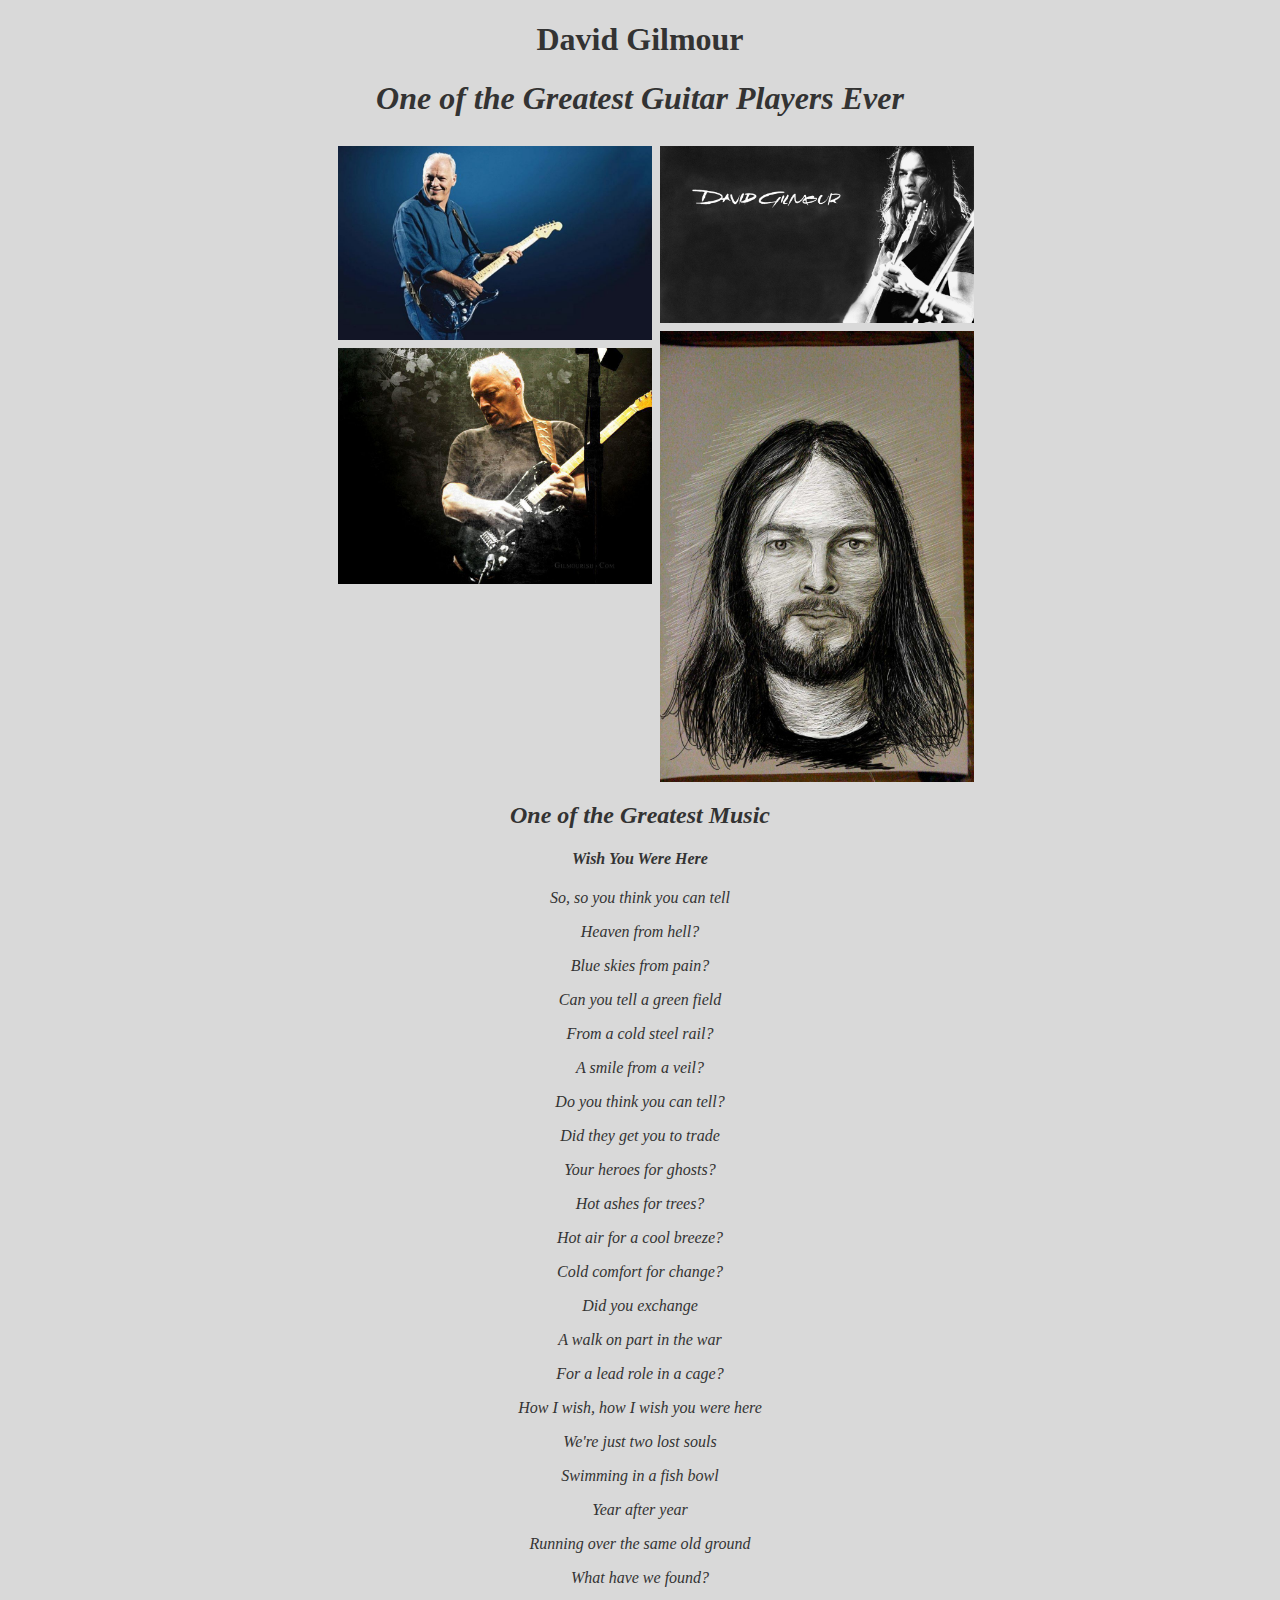
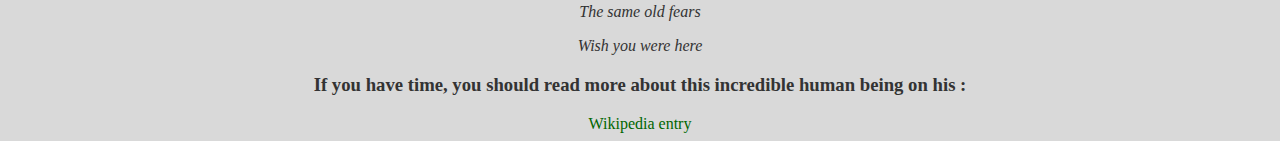
<file: index.html>
<!DOCTYPE html>
<html lang="en">
<head>
    <meta charset="UTF-8">
    <meta name="viewport" content="width=device-width, initial-scale=1.0">
    <title>David-Gilmour</title>
    <link rel="stylesheet" href="Gilmour.css" type="text/css">
</head>
<body>
    <div id="main">
        <h1 id="title">David Gilmour</h1>
        <p><em><b><h1>One of the Greatest Guitar Players Ever</h1></b></em></p>
    <div id="img-div">
        <div class="row">
            <div class=column></div>
            <div class="column">
                <img id="image" src="image/david.jpg.jpg" alt="David Gilmour">
                <img id="image" src="image/gilmour1.jpg" alt="David Gilmour">
            </div>              
                    <div class="column">
                <img id="image" src="image/gilmour3.png" alt="David Gilmour">
                <img id="image" src="image/gilmour4.jpg" alt="David Gilmour">
                    </div>
                   
                  
        </div>


                <p id="img-caption"><em><b><h2>One of the Greatest Music</h2></b></em></p>
        
    </div>
            
        <div id="tribute-info">
          <i> <p>
            <p><b><h4>Wish You Were Here</h4></b></p> 
            <p>So, so you think you can tell</p>
            <p>Heaven from hell?</p>
            <p>Blue skies from pain?</p>
            <p>Can you tell a green field</p>
            <p>From a cold steel rail?</p>
            <p>A smile from a veil?</p>
            <p>Do you think you can tell?</p>
            <p> Did they get you to trade</p>
            <p>Your heroes for ghosts?</p>
            <p> Hot ashes for trees?</p>
            <p>Hot air for a cool breeze?</p>
            <p>Cold comfort for change?</p>
            <p>Did you exchange</p>
            <p>A walk on part in the war</p>
            <p>For a lead role in a cage?</p>
            <p> How I wish, how I wish you were here</p>
            <p>We're just two lost souls</p>
            <p>Swimming in a fish bowl</p>
            <p>Year after year</p>
            <p>Running over the same old ground</p>
            <p>What have we found?</p>
            <p>The same old fears</p>
            <p>Wish you were here</p>
           </p></i>
        </div>
            
        <div id="footer">
            <h3>If you have time, you should read more about this incredible human being on his :</h3>
            <a href="https://en.wikipedia.org/wiki/David_Gilmour" target="_Blanck" id="tribute-link">Wikipedia entry </a>
        </div>
            



    </div>
</body>
</html>
</file>
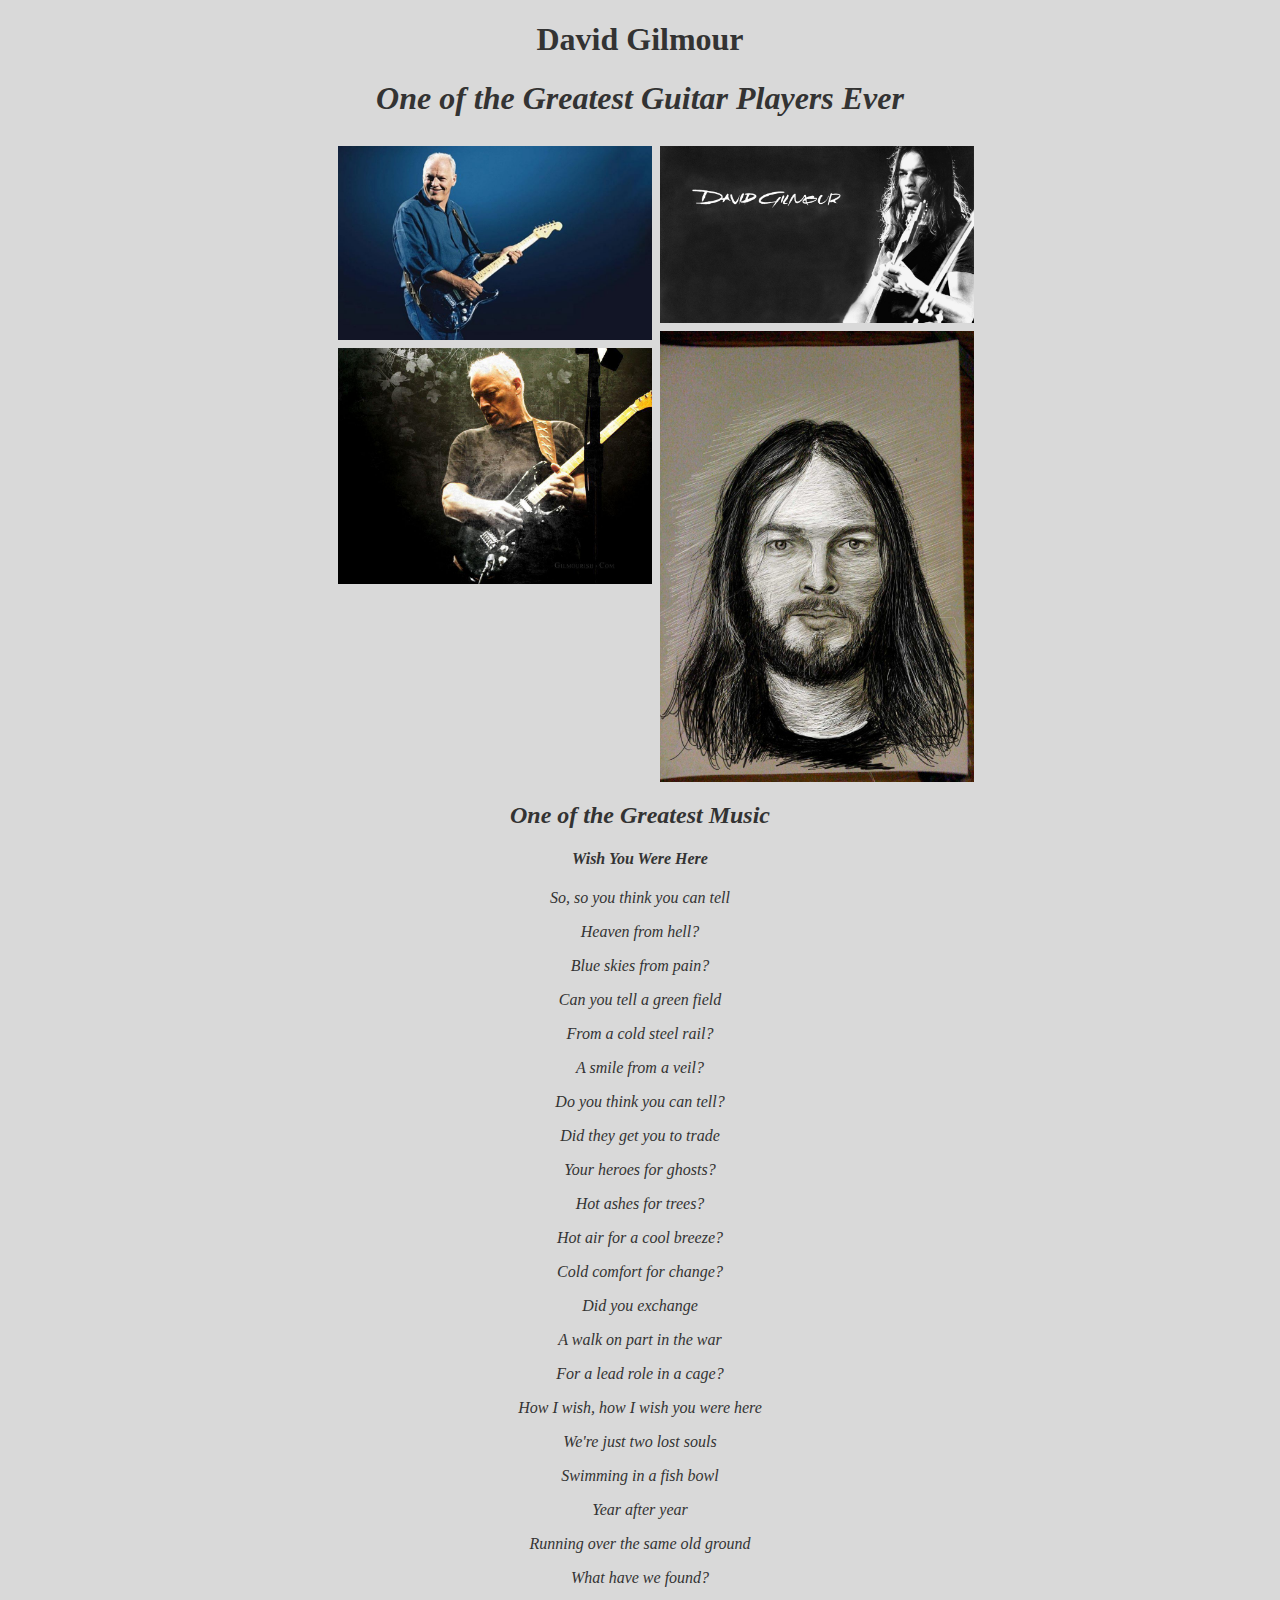
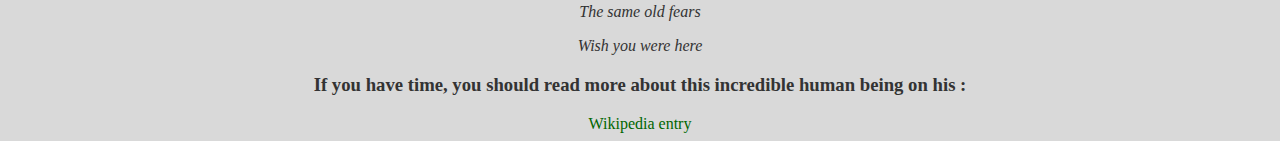
<file: Gilmour.html>
<!DOCTYPE html>
<html lang="en">
<head>
    <meta charset="UTF-8">
    <meta name="viewport" content="width=device-width, initial-scale=1.0">
    <title>David-Gilmour</title>
    <link rel="stylesheet" href="Gilmour.css" type="text/css">
</head>
<body>
    <div id="main">
        <h1 id="title">David Gilmour</h1>
        <p><em><b><h1>One of the Greatest Guitar Players Ever</h1></b></em></p>
    <div id="img-div">
        <div class="row">
            <div class=column></div>
            <div class="column">
                <img id="image" src="image/david.jpg.jpg" alt="David Gilmour">
                <img id="image" src="image/gilmour1.jpg" alt="David Gilmour">
            </div>              
                    <div class="column">
                <img id="image" src="image/gilmour3.png" alt="David Gilmour">
                <img id="image" src="image/gilmour4.jpg" alt="David Gilmour">
                    </div>
                   
                  
        </div>


                <p id="img-caption"><em><b><h2>One of the Greatest Music</h2></b></em></p>
        
    </div>
            
        <div id="tribute-info">
          <i> <p>
            <p><b><h4>Wish You Were Here</h4></b></p> 
            <p>So, so you think you can tell</p>
            <p>Heaven from hell?</p>
            <p>Blue skies from pain?</p>
            <p>Can you tell a green field</p>
            <p>From a cold steel rail?</p>
            <p>A smile from a veil?</p>
            <p>Do you think you can tell?</p>
            <p> Did they get you to trade</p>
            <p>Your heroes for ghosts?</p>
            <p> Hot ashes for trees?</p>
            <p>Hot air for a cool breeze?</p>
            <p>Cold comfort for change?</p>
            <p>Did you exchange</p>
            <p>A walk on part in the war</p>
            <p>For a lead role in a cage?</p>
            <p> How I wish, how I wish you were here</p>
            <p>We're just two lost souls</p>
            <p>Swimming in a fish bowl</p>
            <p>Year after year</p>
            <p>Running over the same old ground</p>
            <p>What have we found?</p>
            <p>The same old fears</p>
            <p>Wish you were here</p>
           </p></i>
        </div>
            
        <div id="footer">
            <h3>If you have time, you should read more about this incredible human being on his :</h3>
            <a href="https://en.wikipedia.org/wiki/David_Gilmour" target="_Blanck" id="tribute-link">Wikipedia entry </a>
        </div>
            



    </div>
</body>
</html>
</file>
<file: Gilmour.css>
body {
    text-align: center;
    color: #333;
    background-color: 	#d9d9d9;
   
}
#tribute-info {
   
    
}
#footer {
    text-align: center;
}
#tribute-link {
    text-decoration: none;
    color: #006600
}
.row {
    display: flex;
    flex-wrap: wrap;
    padding: 0 4px;
  }
  
  /* Create four equal columns that sits next to each other */
  .column {
    flex: 25%;
    max-width: 25%;
    padding: 0 4px;
  }
  
  .column img {
    margin-top: 8px;
    vertical-align: middle;
    width: 100%;
  }
  
  /* Responsive layout - makes a two column-layout instead of four columns */
  @media screen and (max-width: 800px) {
    .column {
      flex: 50%;
      max-width: 50%;
    }
  }
  
  /* Responsive layout - makes the two columns stack on top of each other instead of next to each other */
  @media screen and (max-width: 600px) {
    .column {
      flex: 100%;
      max-width: 100%;
    }
  }
</file>
